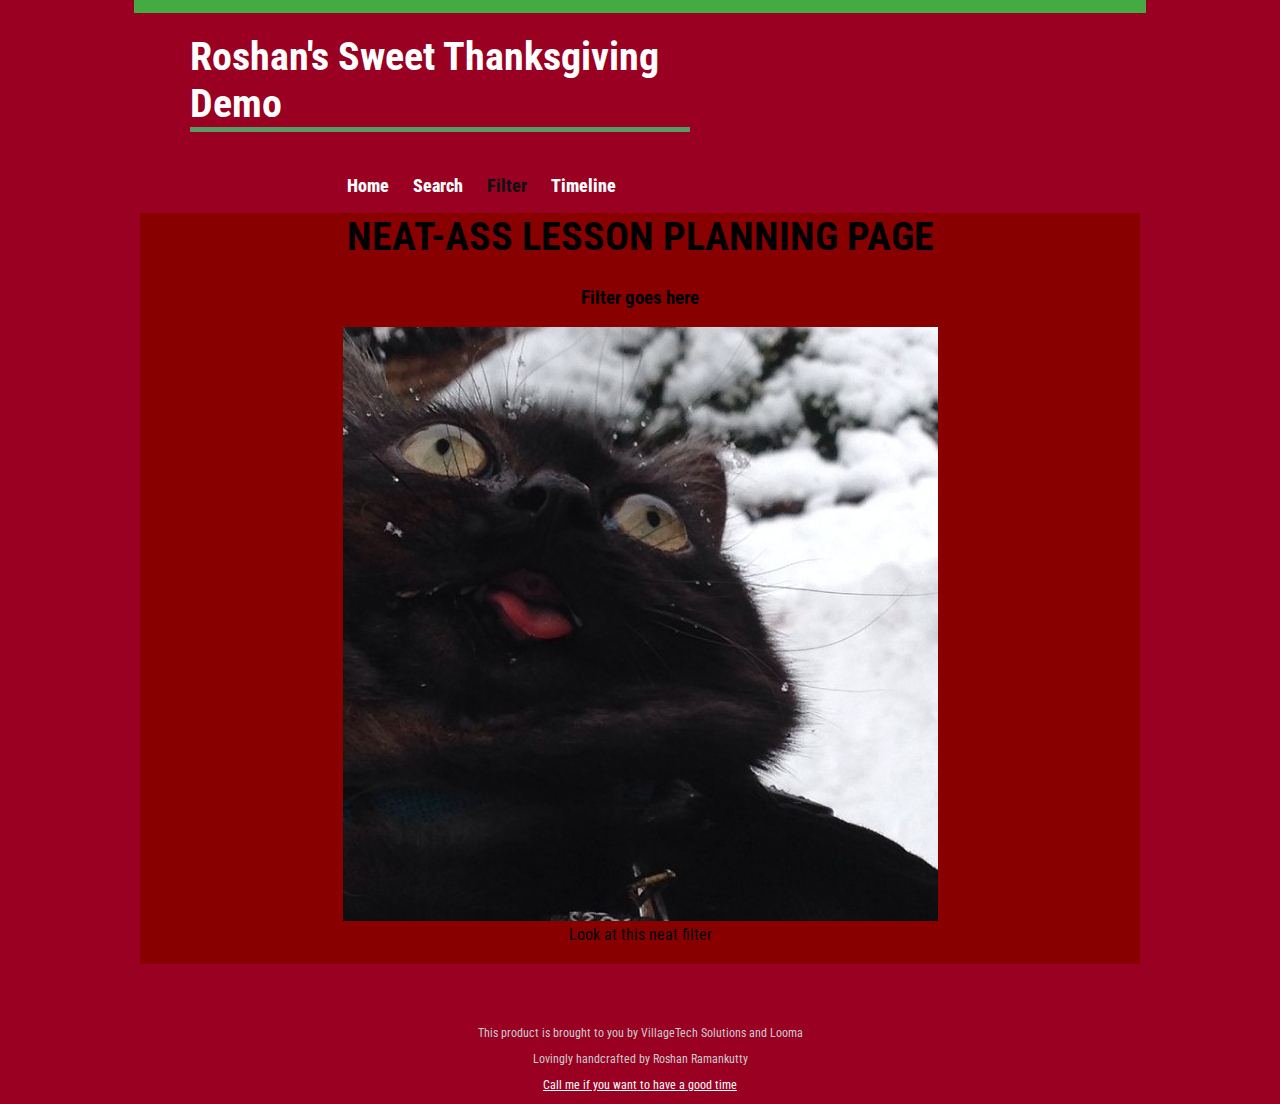
<file: filter.html>
<!DOCTYPE html>
<html>
	<head>
		<title>Search</title>
		<!--Insert Stylesheet here-->
		<link rel="stylesheet" href="css/normalize.css"/>
		<link href='https://fonts.googleapis.com/css?family=Roboto+Condensed' rel='stylesheet' type='text/css'> <!--Fonts?-->
		<link rel="stylesheet" href="css/main.css"/>
		<link rel="stylesheet" href="css/responsive.css"/> <!--Responsive Web Design-->
		<meta name="viewport" content="width=device-width, intial-scale=1.0"/>
		<!--Insert Javascript sheet here-->
	</head>
	<body>
		<header>
			<h1 id="logo">Roshan's Sweet Thanksgiving Demo</h1>
		</header>

		<nav>
			<ul>
				<li><a href="index.html">Home</a></li>
				<li><a href="search.html">Search</a></li>
				<li><a href="filter.html" class="selected">Filter</a></li>
				<li><a href="timeline.html">Timeline</a></li>
			</ul>
		</nav>
		<div id="wrapper">
			<h1>NEAT-ASS LESSON PLANNING PAGE</h1>
				<div id="filter">
					<h3>Filter goes here</h3>
					<img src="img/cat2.jpg" alt="Filter Cat" class="filter-pic"/>
					<p>Look at this neat filter</p>
				</div>
		</div>

		<footer>
			<p>This product is brought to you by VillageTech Solutions and Looma</p>
			<p>Lovingly handcrafted by Roshan Ramankutty</p>
			<p><a href="tel:443-4242-042">Call me if you want to have a good time</a></p>
		</footer>
	</body>
</html>
</file>
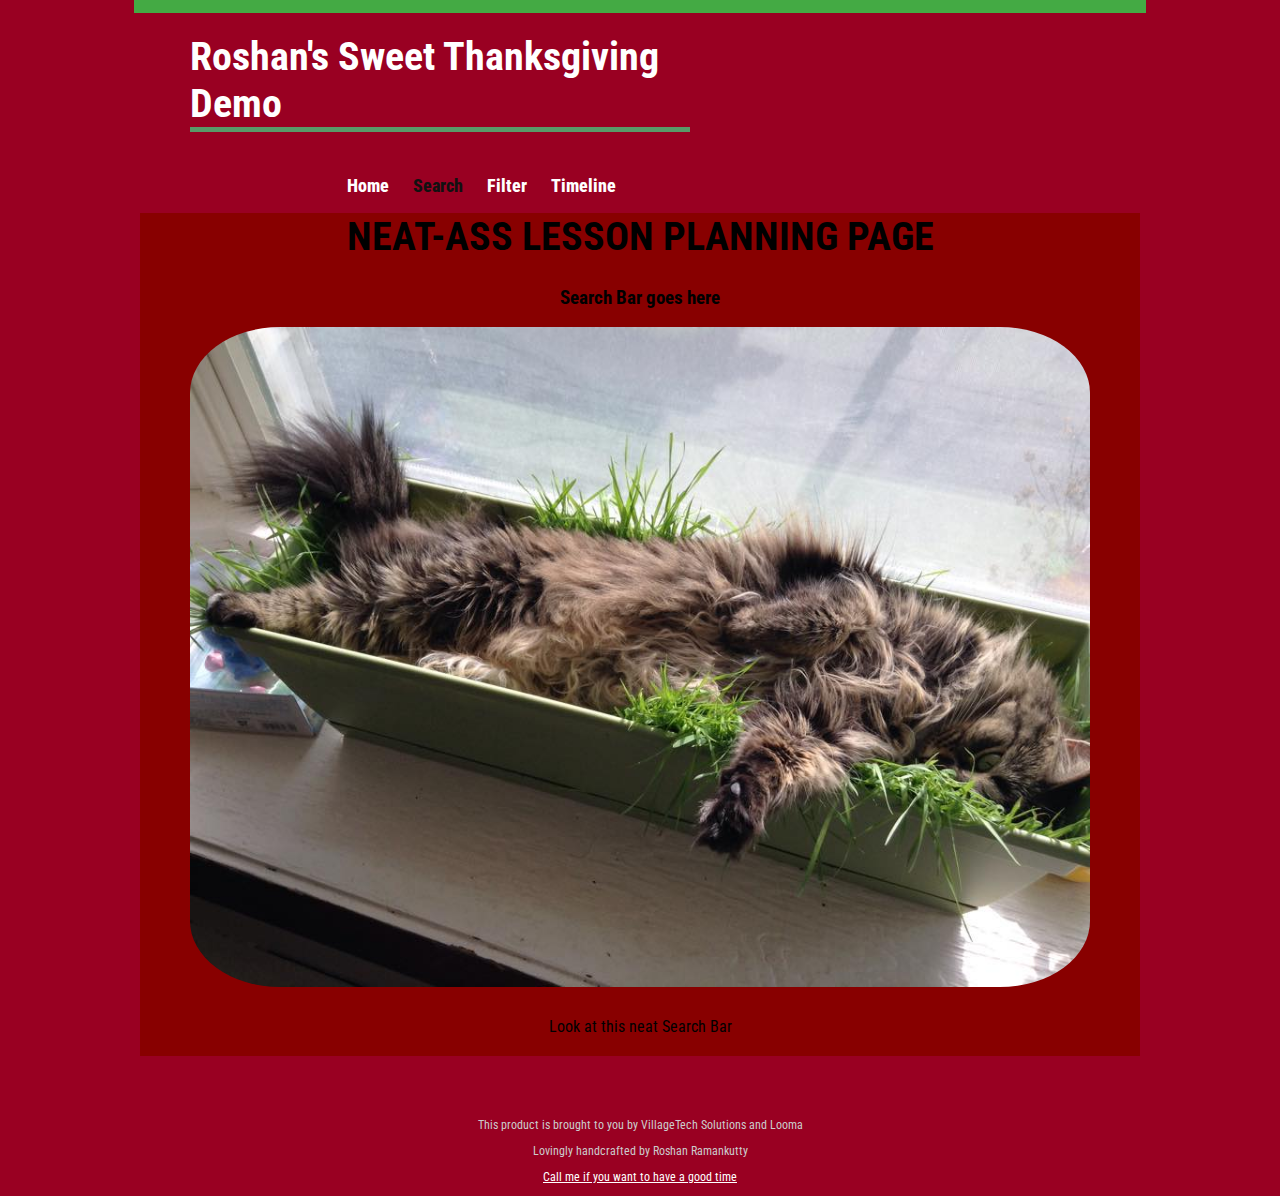
<file: search.html>
<!DOCTYPE html>
<html>
	<head>
		<title>Search</title>
		<!--Insert Stylesheet here-->
		<link rel="stylesheet" href="css/normalize.css"/>
		<link href='https://fonts.googleapis.com/css?family=Roboto+Condensed' rel='stylesheet' type='text/css'> <!--Fonts?-->
		<link rel="stylesheet" href="css/main.css"/>
		<link rel="stylesheet" href="css/responsive.css"/> <!--Responsive Web Design-->
		<meta name="viewport" content="width=device-width, intial-scale=1.0"/>
		<!--Insert Javascript sheet here-->
	</head>
	<body>
		<header>
			<h1 id="logo">Roshan's Sweet Thanksgiving Demo</h1>
		</header>

		<nav>
			<ul>
				<li><a href="index.html">Home</a></li>
				<li><a href="search.html" class="selected">Search</a></li>
				<li><a href="filter.html">Filter</a></li>
				<li><a href="timeline.html">Timeline</a></li>
			</ul>
		</nav>
		<div id="wrapper">
			<h1>NEAT-ASS LESSON PLANNING PAGE</h1>
				<div id="search">
					<h3>Search Bar goes here</h3>
					<img src="img/cat1.jpg" alt="Search Cat" class="search-pic"/>
					<p>Look at this neat Search Bar</p>
				</div>
		</div>

		<footer>
			<p>This product is brought to you by VillageTech Solutions and Looma</p>
			<p>Lovingly handcrafted by Roshan Ramankutty</p>
			<p><a href="tel:443-4242-042">Call me if you want to have a good time</a></p>
		</footer>
	</body>
</html>
</file>
<file: css/responsive.css>
/*
 * File: responsive.css
 * 
 * Description:	The responsive.css holds all of the responsive 
 *		styling for the Lesson Planning Application.
 *		Depending on the size and style of the screen, the 
 *		design would theoretically change. Call
 *		443-4242-042 for a good time ;)
 */

/*Note: Media Screens must be placed at the bottom of the page */
/*Otherwise after all the other css has been placed*/

@media screen and (min-width: 580px) {
	/* This means if the style is not a printed style
	 * and the screen is larger than 480px, then
	 * use these css rules
	 */

 
/***************
  GENERAL
 **************/

	#gallery li {
		width: 28.33333%;
	}

	#gallery li:nth-child(4n) { 
		/*This is to stop awkward breaks*/
		clear: left;
	}
}

@media screen and (min-width: 660px) {

/***************
  HEADER
 **************/
 	nav {
		background: none;
		float: left;
		font-size: 1.125em;
		margin-right: 0%; 
		text-align: right;
		width: 50%; 
	}

	#logo {
		float: left;
		margin-left: 5%;
		text-align: left;
		width: 50%;
		border-bottom: 5px solid #599a68;
		color: white;
	}

	h1 {
		font-size: 2.5em;
	}

	#wrapper {
		clear: both;
	}
	
}
</file>
<file: css/main.css>
/*
 * File: main.css
 * 
 * Description:	The main.css holds all of our styling for the 
 * 		Lesson Planning Software. It is also super
 *		slick and made by a very good-looking brown
 *		man named Roshan Ramankutty. Call him at 
 *		443-4242-042 for a good time ;)
 */

/***************
  GENERAL
 **************/

img {
	/* 
	 *This makes the image the size of the constraining
	 *line item element
	 */
	max-width: 100%; 
}

nav ul {
	/*To remove bullet points*/
	list-style: none;
	margin: 0 10px;
	padding: 10px;
}

nav li {

	/*This makes text one line but maintain it as a block*/
	display: inline-block;
	
}

#wrapper p {
	margin: 0;
	padding: 0 0 20px;
}

a {
	color: #fff;
	text-size: 1em;
}
/***************
  HEADING
 **************/

body { 
	/*Testing neat online fonts and junk*/
	font-family: 'Roboto Condensed', sans-serif; 
	/*font-weight: normal;*/
}
h1 {
	font-weight: 1.75em;
}
header {
	font-family: 'Roboto Condensed', sans-serif;
	margin: 0 auto;
	padding: 0.5%;
	text-align: center;
	max-width: 1000px;
}
nav {
	margin: 0 auto;
	padding: 0.5%;
	text-align: center;
	max-width: 1000px;
}

nav a {
	font-weight: 800;
	padding: 15px 10px;
}

/***************
  FOOTER
 **************/
footer {
	font-size: 0.75em;
	text-align: center;
	clear: both; /*To be "clear" on both left and right side when using floats*/
	padding-top: 50px;
	color: #ccc;
}
/***************
  COLOR
 **************/


body {
	background-color: #990022;
}
header {
	background-color: #4a4;
}
nav {
	background-color: #770022;
}
nav a, nav a:visited {
	color: #fff;
	text-decoration: none;
}
nav a:hover {
	color: #999;
}
.selected { /*This totally doesn't work?*/
	color: #111;
}

#wrapper {
	color: #000000;
	background-color: #800;
}

/***************
  PAGE: index.html
 **************/

#wrapper {
	text-align: center;
	max-width: 1000px;
	margin: 0 auto;
}

#gallery {
	margin: 0;
	padding: 0;
	list-style: none;
}
#gallery li {
	float: left;
	width: 45%;
	margin: 2.5%;
	background-color: #f5f5f5;
	color: #faa;
}
#gallery li p {
	margin: 0;
	padding: 5%;
	font-size: 0.75em;
	color: #bdc3c7;
}

/***************
  PAGE: search.html
 **************/

/*Perhaps in practice, we have a main template of css 
  and individual css files for individual page customizations*/

.search-pic {
	display: block;
	max-width: 90%;
	margin: 0 auto 30px;
	border-radius: 10%;
}
</file>
